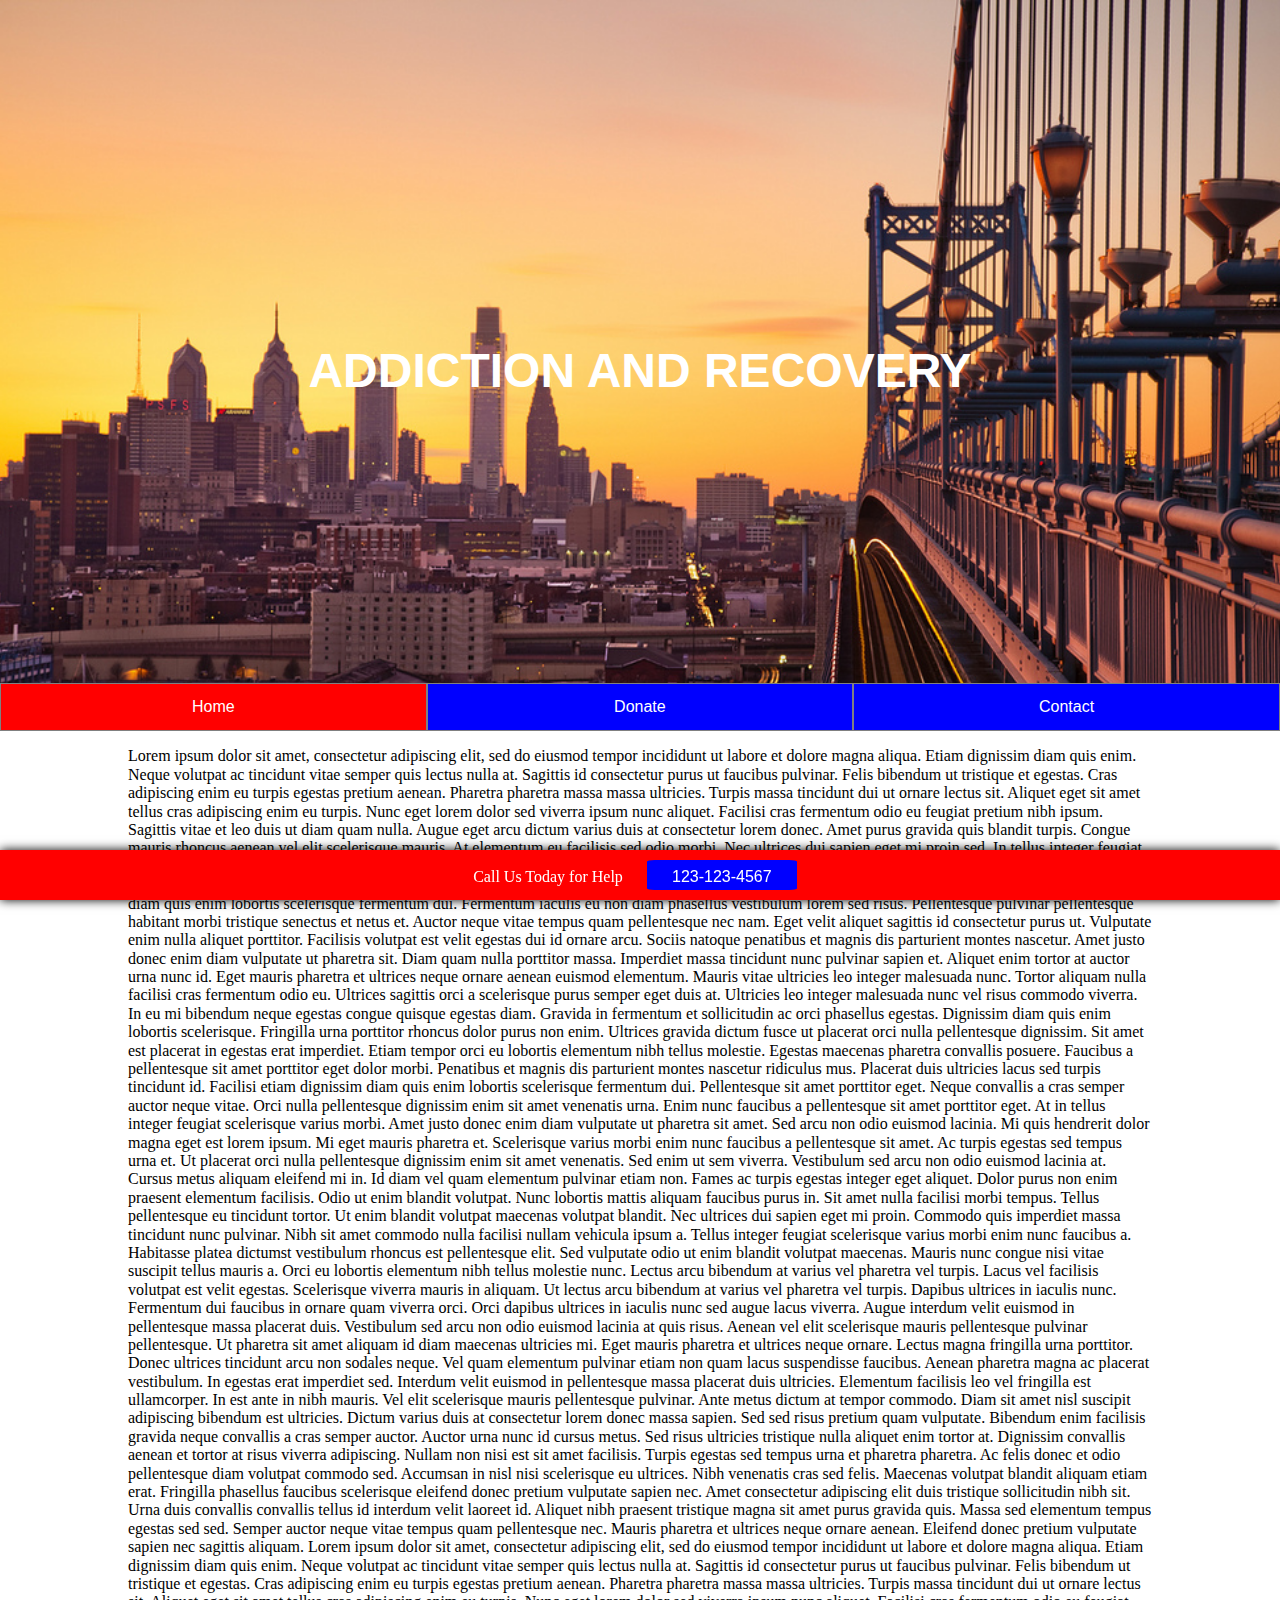
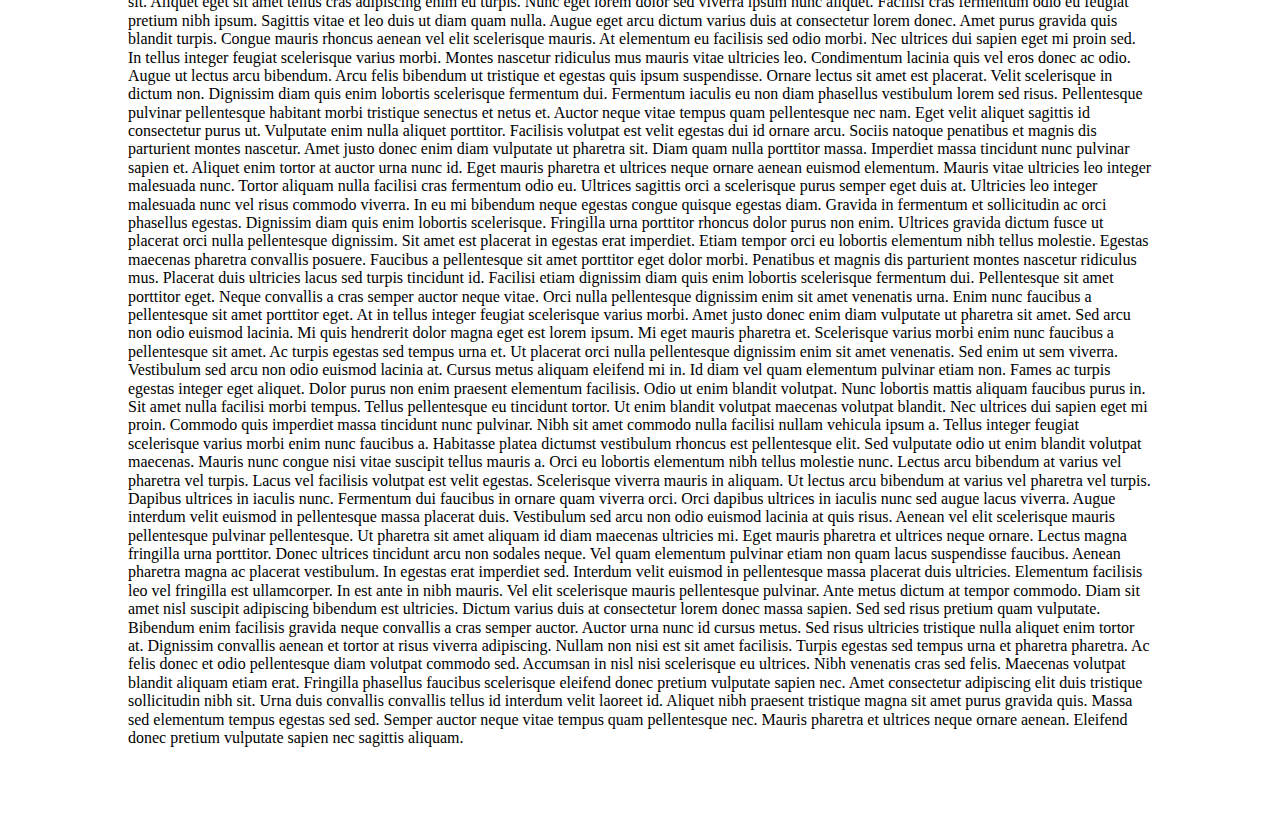
<file: index.html>
<!DOCTYPE html>
<html>

<head>
	<title> NYCDA Addiction Recovery </title>
    	<link rel="stylesheet" type="text/css" href="normalize.css">
		<link rel="stylesheet" type="text/css" href="index.css">
	 	<meta charset="UTF-8">
  		<meta name="description" content="Free Web tutorials">
  		<meta name="keywords" content="HTML,CSS,XML,JavaScript">
  		<meta name="author" content="John Doe">
  		<meta name="viewport" content="width=device-width, initial-scale=1.0">
</head>



<body>
	<header>
		<div class="banner">
			<a href="#top-anchor"><h1 class="title">ADDICTION AND 	RECOVERY</h1>
			</a>
		</div>

		<nav> 
			<ul class="wrapper">
				<li class="block" id="active"><a href="index.html" name="top-anchor">Home</a></li>
				<li class="block"><a href="donate.html">Donate</a></li>
				<li class="block"><a href="contact.html">Contact</a></li>
			</ul>
		</nav>
	</header>

	<div id="wrapper-body">
		<p>Lorem ipsum dolor sit amet, consectetur adipiscing elit, sed do eiusmod tempor incididunt ut labore et dolore magna aliqua. Etiam dignissim diam quis enim. Neque volutpat ac tincidunt vitae semper quis lectus nulla at. Sagittis id consectetur purus ut faucibus pulvinar. Felis bibendum ut tristique et egestas. Cras adipiscing enim eu turpis egestas pretium aenean. Pharetra pharetra massa massa ultricies. Turpis massa tincidunt dui ut ornare lectus sit. Aliquet eget sit amet tellus cras adipiscing enim eu turpis. Nunc eget lorem dolor sed viverra ipsum nunc aliquet. Facilisi cras fermentum odio eu feugiat pretium nibh ipsum. Sagittis vitae et leo duis ut diam quam nulla. Augue eget arcu dictum varius duis at consectetur lorem donec.

		Amet purus gravida quis blandit turpis. Congue mauris rhoncus aenean vel elit scelerisque mauris. At elementum eu facilisis sed odio morbi. Nec ultrices dui sapien eget mi proin sed. In tellus integer feugiat scelerisque varius morbi. Montes nascetur ridiculus mus mauris vitae ultricies leo. Condimentum lacinia quis vel eros donec ac odio. Augue ut lectus arcu bibendum. Arcu felis bibendum ut tristique et egestas quis ipsum suspendisse. Ornare lectus sit amet est placerat. Velit scelerisque in dictum non. Dignissim diam quis enim lobortis scelerisque fermentum dui. Fermentum iaculis eu non diam phasellus vestibulum lorem sed risus. Pellentesque pulvinar pellentesque habitant morbi tristique senectus et netus et.

		Auctor neque vitae tempus quam pellentesque nec nam. Eget velit aliquet sagittis id consectetur purus ut. Vulputate enim nulla aliquet porttitor. Facilisis volutpat est velit egestas dui id ornare arcu. Sociis natoque penatibus et magnis dis parturient montes nascetur. Amet justo donec enim diam vulputate ut pharetra sit. Diam quam nulla porttitor massa. Imperdiet massa tincidunt nunc pulvinar sapien et. Aliquet enim tortor at auctor urna nunc id. Eget mauris pharetra et ultrices neque ornare aenean euismod elementum. Mauris vitae ultricies leo integer malesuada nunc. Tortor aliquam nulla facilisi cras fermentum odio eu. Ultrices sagittis orci a scelerisque purus semper eget duis at.

		Ultricies leo integer malesuada nunc vel risus commodo viverra. In eu mi bibendum neque egestas congue quisque egestas diam. Gravida in fermentum et sollicitudin ac orci phasellus egestas. Dignissim diam quis enim lobortis scelerisque. Fringilla urna porttitor rhoncus dolor purus non enim. Ultrices gravida dictum fusce ut placerat orci nulla pellentesque dignissim. Sit amet est placerat in egestas erat imperdiet. Etiam tempor orci eu lobortis elementum nibh tellus molestie. Egestas maecenas pharetra convallis posuere. Faucibus a pellentesque sit amet porttitor eget dolor morbi. Penatibus et magnis dis parturient montes nascetur ridiculus mus.

		Placerat duis ultricies lacus sed turpis tincidunt id. Facilisi etiam dignissim diam quis enim lobortis scelerisque fermentum dui. Pellentesque sit amet porttitor eget. Neque convallis a cras semper auctor neque vitae. Orci nulla pellentesque dignissim enim sit amet venenatis urna. Enim nunc faucibus a pellentesque sit amet porttitor eget. At in tellus integer feugiat scelerisque varius morbi. Amet justo donec enim diam vulputate ut pharetra sit amet. Sed arcu non odio euismod lacinia. Mi quis hendrerit dolor magna eget est lorem ipsum. Mi eget mauris pharetra et. Scelerisque varius morbi enim nunc faucibus a pellentesque sit amet.

		Ac turpis egestas sed tempus urna et. Ut placerat orci nulla pellentesque dignissim enim sit amet venenatis. Sed enim ut sem viverra. Vestibulum sed arcu non odio euismod lacinia at. Cursus metus aliquam eleifend mi in. Id diam vel quam elementum pulvinar etiam non. Fames ac turpis egestas integer eget aliquet. Dolor purus non enim praesent elementum facilisis. Odio ut enim blandit volutpat. Nunc lobortis mattis aliquam faucibus purus in. Sit amet nulla facilisi morbi tempus. Tellus pellentesque eu tincidunt tortor. Ut enim blandit volutpat maecenas volutpat blandit. Nec ultrices dui sapien eget mi proin. Commodo quis imperdiet massa tincidunt nunc pulvinar.

		Nibh sit amet commodo nulla facilisi nullam vehicula ipsum a. Tellus integer feugiat scelerisque varius morbi enim nunc faucibus a. Habitasse platea dictumst vestibulum rhoncus est pellentesque elit. Sed vulputate odio ut enim blandit volutpat maecenas. Mauris nunc congue nisi vitae suscipit tellus mauris a. Orci eu lobortis elementum nibh tellus molestie nunc. Lectus arcu bibendum at varius vel pharetra vel turpis. Lacus vel facilisis volutpat est velit egestas. Scelerisque viverra mauris in aliquam. Ut lectus arcu bibendum at varius vel pharetra vel turpis. Dapibus ultrices in iaculis nunc. Fermentum dui faucibus in ornare quam viverra orci.

		Orci dapibus ultrices in iaculis nunc sed augue lacus viverra. Augue interdum velit euismod in pellentesque massa placerat duis. Vestibulum sed arcu non odio euismod lacinia at quis risus. Aenean vel elit scelerisque mauris pellentesque pulvinar pellentesque. Ut pharetra sit amet aliquam id diam maecenas ultricies mi. Eget mauris pharetra et ultrices neque ornare. Lectus magna fringilla urna porttitor. Donec ultrices tincidunt arcu non sodales neque. Vel quam elementum pulvinar etiam non quam lacus suspendisse faucibus. Aenean pharetra magna ac placerat vestibulum. In egestas erat imperdiet sed. Interdum velit euismod in pellentesque massa placerat duis ultricies. Elementum facilisis leo vel fringilla est ullamcorper.

		In est ante in nibh mauris. Vel elit scelerisque mauris pellentesque pulvinar. Ante metus dictum at tempor commodo. Diam sit amet nisl suscipit adipiscing bibendum est ultricies. Dictum varius duis at consectetur lorem donec massa sapien. Sed sed risus pretium quam vulputate. Bibendum enim facilisis gravida neque convallis a cras semper auctor. Auctor urna nunc id cursus metus. Sed risus ultricies tristique nulla aliquet enim tortor at. Dignissim convallis aenean et tortor at risus viverra adipiscing.

		Nullam non nisi est sit amet facilisis. Turpis egestas sed tempus urna et pharetra pharetra. Ac felis donec et odio pellentesque diam volutpat commodo sed. Accumsan in nisl nisi scelerisque eu ultrices. Nibh venenatis cras sed felis. Maecenas volutpat blandit aliquam etiam erat. Fringilla phasellus faucibus scelerisque eleifend donec pretium vulputate sapien nec. Amet consectetur adipiscing elit duis tristique sollicitudin nibh sit. Urna duis convallis convallis tellus id interdum velit laoreet id. Aliquet nibh praesent tristique magna sit amet purus gravida quis. Massa sed elementum tempus egestas sed sed. Semper auctor neque vitae tempus quam pellentesque nec. Mauris pharetra et ultrices neque ornare aenean. Eleifend donec pretium vulputate sapien nec sagittis aliquam.

		Lorem ipsum dolor sit amet, consectetur adipiscing elit, sed do eiusmod tempor incididunt ut labore et dolore magna aliqua. Etiam dignissim diam quis enim. Neque volutpat ac tincidunt vitae semper quis lectus nulla at. Sagittis id consectetur purus ut faucibus pulvinar. Felis bibendum ut tristique et egestas. Cras adipiscing enim eu turpis egestas pretium aenean. Pharetra pharetra massa massa ultricies. Turpis massa tincidunt dui ut ornare lectus sit. Aliquet eget sit amet tellus cras adipiscing enim eu turpis. Nunc eget lorem dolor sed viverra ipsum nunc aliquet. Facilisi cras fermentum odio eu feugiat pretium nibh ipsum. Sagittis vitae et leo duis ut diam quam nulla. Augue eget arcu dictum varius duis at consectetur lorem donec.

		Amet purus gravida quis blandit turpis. Congue mauris rhoncus aenean vel elit scelerisque mauris. At elementum eu facilisis sed odio morbi. Nec ultrices dui sapien eget mi proin sed. In tellus integer feugiat scelerisque varius morbi. Montes nascetur ridiculus mus mauris vitae ultricies leo. Condimentum lacinia quis vel eros donec ac odio. Augue ut lectus arcu bibendum. Arcu felis bibendum ut tristique et egestas quis ipsum suspendisse. Ornare lectus sit amet est placerat. Velit scelerisque in dictum non. Dignissim diam quis enim lobortis scelerisque fermentum dui. Fermentum iaculis eu non diam phasellus vestibulum lorem sed risus. Pellentesque pulvinar pellentesque habitant morbi tristique senectus et netus et.

		Auctor neque vitae tempus quam pellentesque nec nam. Eget velit aliquet sagittis id consectetur purus ut. Vulputate enim nulla aliquet porttitor. Facilisis volutpat est velit egestas dui id ornare arcu. Sociis natoque penatibus et magnis dis parturient montes nascetur. Amet justo donec enim diam vulputate ut pharetra sit. Diam quam nulla porttitor massa. Imperdiet massa tincidunt nunc pulvinar sapien et. Aliquet enim tortor at auctor urna nunc id. Eget mauris pharetra et ultrices neque ornare aenean euismod elementum. Mauris vitae ultricies leo integer malesuada nunc. Tortor aliquam nulla facilisi cras fermentum odio eu. Ultrices sagittis orci a scelerisque purus semper eget duis at.

		Ultricies leo integer malesuada nunc vel risus commodo viverra. In eu mi bibendum neque egestas congue quisque egestas diam. Gravida in fermentum et sollicitudin ac orci phasellus egestas. Dignissim diam quis enim lobortis scelerisque. Fringilla urna porttitor rhoncus dolor purus non enim. Ultrices gravida dictum fusce ut placerat orci nulla pellentesque dignissim. Sit amet est placerat in egestas erat imperdiet. Etiam tempor orci eu lobortis elementum nibh tellus molestie. Egestas maecenas pharetra convallis posuere. Faucibus a pellentesque sit amet porttitor eget dolor morbi. Penatibus et magnis dis parturient montes nascetur ridiculus mus.

		Placerat duis ultricies lacus sed turpis tincidunt id. Facilisi etiam dignissim diam quis enim lobortis scelerisque fermentum dui. Pellentesque sit amet porttitor eget. Neque convallis a cras semper auctor neque vitae. Orci nulla pellentesque dignissim enim sit amet venenatis urna. Enim nunc faucibus a pellentesque sit amet porttitor eget. At in tellus integer feugiat scelerisque varius morbi. Amet justo donec enim diam vulputate ut pharetra sit amet. Sed arcu non odio euismod lacinia. Mi quis hendrerit dolor magna eget est lorem ipsum. Mi eget mauris pharetra et. Scelerisque varius morbi enim nunc faucibus a pellentesque sit amet.

		Ac turpis egestas sed tempus urna et. Ut placerat orci nulla pellentesque dignissim enim sit amet venenatis. Sed enim ut sem viverra. Vestibulum sed arcu non odio euismod lacinia at. Cursus metus aliquam eleifend mi in. Id diam vel quam elementum pulvinar etiam non. Fames ac turpis egestas integer eget aliquet. Dolor purus non enim praesent elementum facilisis. Odio ut enim blandit volutpat. Nunc lobortis mattis aliquam faucibus purus in. Sit amet nulla facilisi morbi tempus. Tellus pellentesque eu tincidunt tortor. Ut enim blandit volutpat maecenas volutpat blandit. Nec ultrices dui sapien eget mi proin. Commodo quis imperdiet massa tincidunt nunc pulvinar.

		Nibh sit amet commodo nulla facilisi nullam vehicula ipsum a. Tellus integer feugiat scelerisque varius morbi enim nunc faucibus a. Habitasse platea dictumst vestibulum rhoncus est pellentesque elit. Sed vulputate odio ut enim blandit volutpat maecenas. Mauris nunc congue nisi vitae suscipit tellus mauris a. Orci eu lobortis elementum nibh tellus molestie nunc. Lectus arcu bibendum at varius vel pharetra vel turpis. Lacus vel facilisis volutpat est velit egestas. Scelerisque viverra mauris in aliquam. Ut lectus arcu bibendum at varius vel pharetra vel turpis. Dapibus ultrices in iaculis nunc. Fermentum dui faucibus in ornare quam viverra orci.

		Orci dapibus ultrices in iaculis nunc sed augue lacus viverra. Augue interdum velit euismod in pellentesque massa placerat duis. Vestibulum sed arcu non odio euismod lacinia at quis risus. Aenean vel elit scelerisque mauris pellentesque pulvinar pellentesque. Ut pharetra sit amet aliquam id diam maecenas ultricies mi. Eget mauris pharetra et ultrices neque ornare. Lectus magna fringilla urna porttitor. Donec ultrices tincidunt arcu non sodales neque. Vel quam elementum pulvinar etiam non quam lacus suspendisse faucibus. Aenean pharetra magna ac placerat vestibulum. In egestas erat imperdiet sed. Interdum velit euismod in pellentesque massa placerat duis ultricies. Elementum facilisis leo vel fringilla est ullamcorper.

		In est ante in nibh mauris. Vel elit scelerisque mauris pellentesque pulvinar. Ante metus dictum at tempor commodo. Diam sit amet nisl suscipit adipiscing bibendum est ultricies. Dictum varius duis at consectetur lorem donec massa sapien. Sed sed risus pretium quam vulputate. Bibendum enim facilisis gravida neque convallis a cras semper auctor. Auctor urna nunc id cursus metus. Sed risus ultricies tristique nulla aliquet enim tortor at. Dignissim convallis aenean et tortor at risus viverra adipiscing.

		Nullam non nisi est sit amet facilisis. Turpis egestas sed tempus urna et pharetra pharetra. Ac felis donec et odio pellentesque diam volutpat commodo sed. Accumsan in nisl nisi scelerisque eu ultrices. Nibh venenatis cras sed felis. Maecenas volutpat blandit aliquam etiam erat. Fringilla phasellus faucibus scelerisque eleifend donec pretium vulputate sapien nec. Amet consectetur adipiscing elit duis tristique sollicitudin nibh sit. Urna duis convallis convallis tellus id interdum velit laoreet id. Aliquet nibh praesent tristique magna sit amet purus gravida quis. Massa sed elementum tempus egestas sed sed. Semper auctor neque vitae tempus quam pellentesque nec. Mauris pharetra et ultrices neque ornare aenean. Eleifend donec pretium vulputate sapien nec sagittis aliquam.</p>
	</div>

	<footer>
		<p>Call Us Today for Help</p>
		<div class="phone-btn"><a class="phone_btn" href="tel:1231234567">123-123-4567</a></div>
	</footer>	
</body>
</html>
</file>
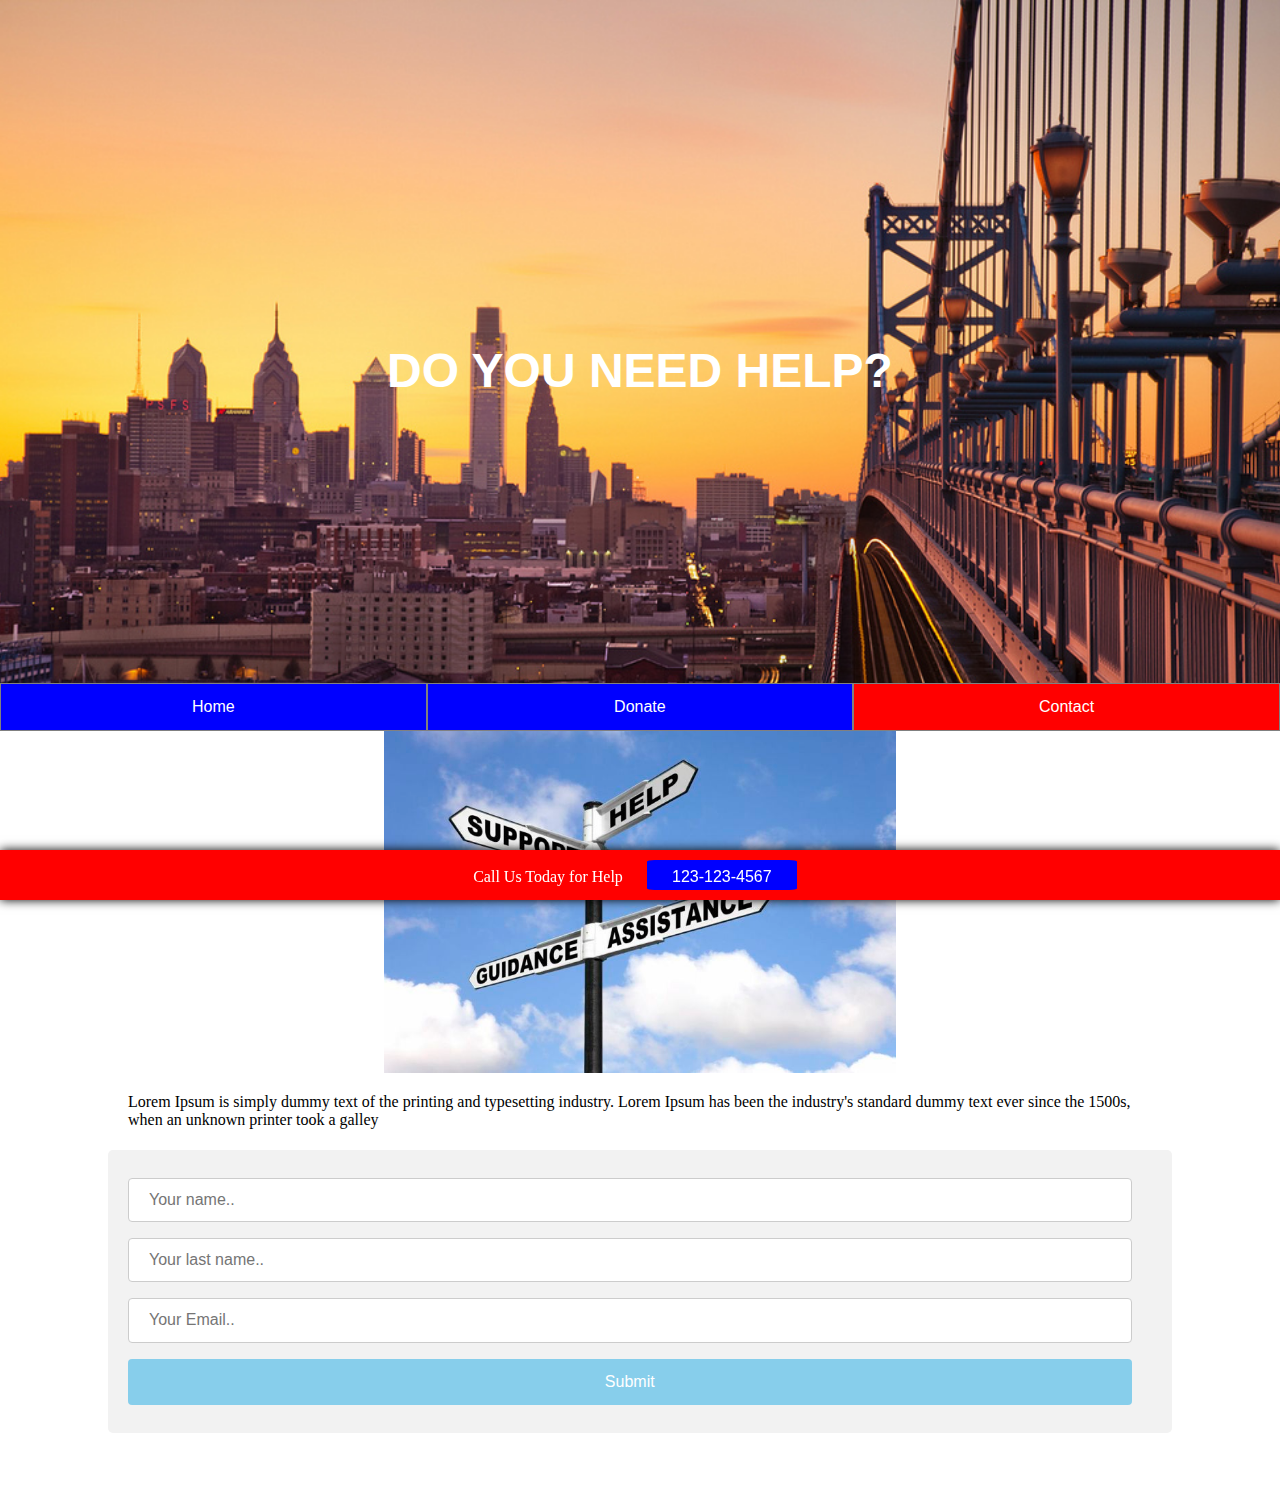
<file: contact.html>
<!DOCTYPE html>
<html>

<head>
	<title>Reach Us</title>
  	<link rel="stylesheet" type="text/css" href="normalize.css">
	<link rel="stylesheet" type="text/css" href="contact.css">
	<meta charset="UTF-8">
  	<meta name="description" content="Free Web tutorials">
  	<meta name="keywords" content="HTML,CSS,XML,JavaScript">
  	<meta name="author" content="John Doe">
  	<meta name="viewport" content="width=device-width, initial-scale=1.0">
</head>



<body>
	<header>
		<div class="banner">
			<a href="#top-anchor"><h1 class="title">DO YOU NEED HELP?</h1>
			</a>
		</div>

		<nav> 
			<ul class="wrapper">
				<li class="block"><a href="index.html" name="top-anchor">Home</a></li>
				<li class="block"><a href="donate.html">Donate</a></li>
				<li class="block" id="active"><a href="contact.html">Contact</a></li>
			</ul>
		</nav>
	</header>
	
	<div> 
		<img class="photo" src="img/helpsign.jpeg">
	</div>

	<p class='contact-text'>Lorem Ipsum is simply dummy text of the printing and typesetting industry. Lorem Ipsum has been the industry's standard dummy text ever since the 1500s, when an unknown printer took a galley </p>

	<div class="entry-form">
  		<form action="/action_page.php">
    		<label class="text-box" for="fname"></label>
    		<input type="text" id="fname" name="firstname" placeholder="Your name..">
	
    		<label for="lname"></label>
    		<input type="text" id="lname" name="lastname" placeholder="Your last name..">
    	
    		<label for="lname"></label>
    		<input type="text" id="ename" name="lastname" placeholder="Your Email..">
	
    		<input id="button-color" type="submit" value="Submit">
  		</form>
	</div>
  
	<footer>
		<p>Call Us Today for Help</p>
		<div class="phone-btn"><a class="phone_btn" href="tel:1231234567">123-123-4567</a></div>
	</footer>
</body>
</html>
</file>
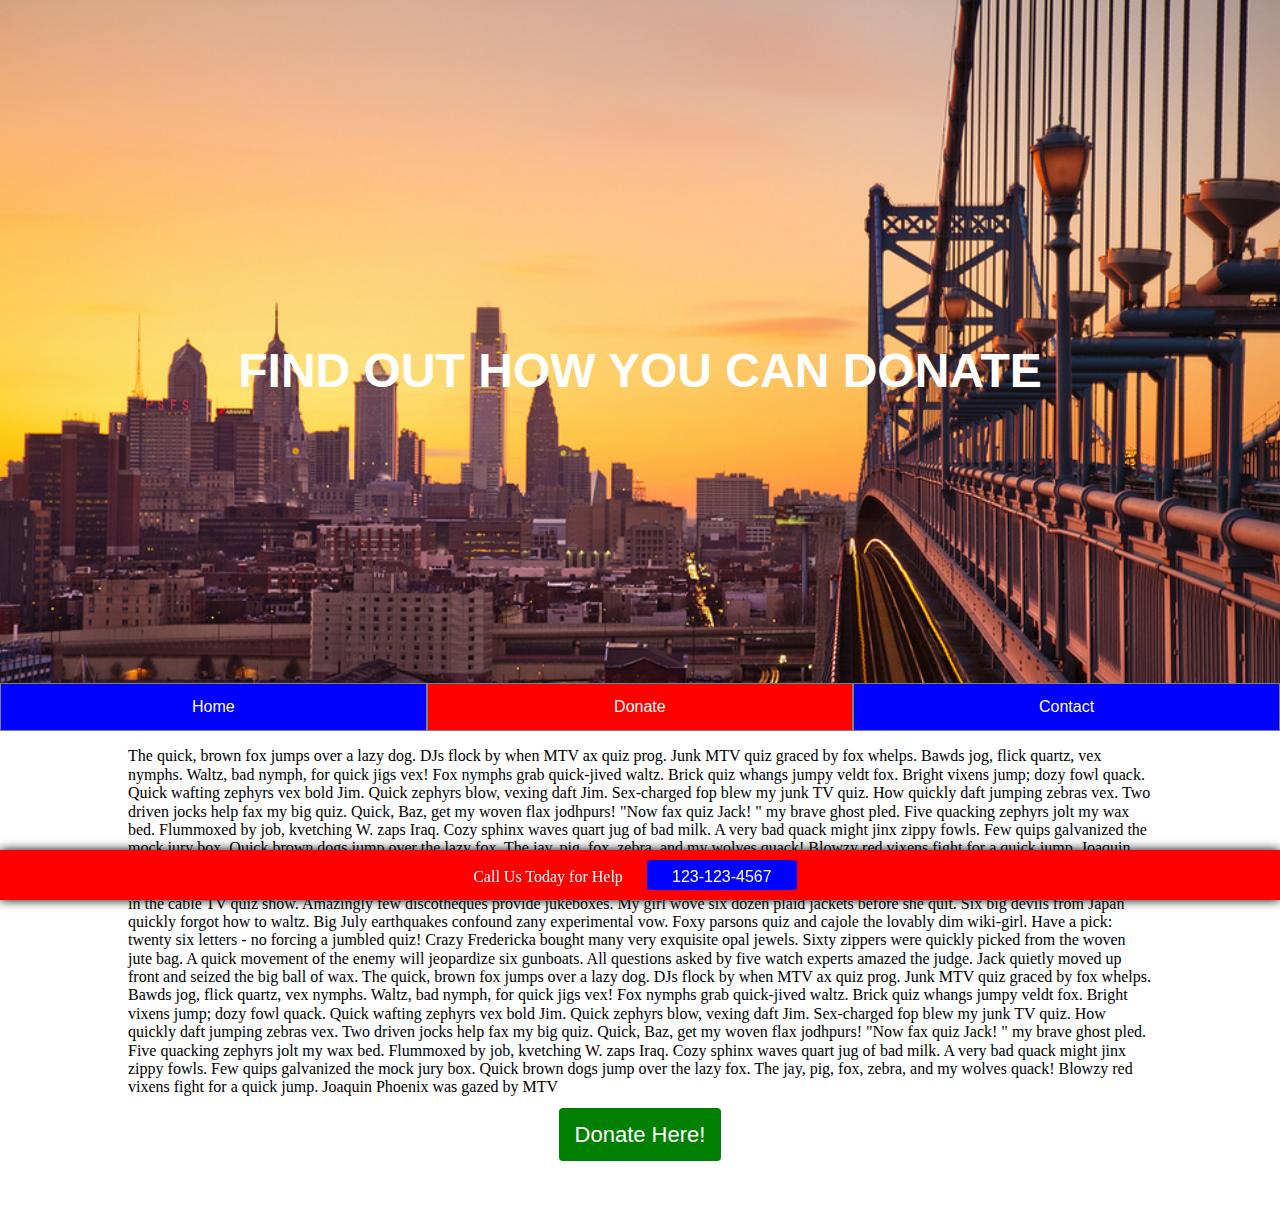
<file: donate.html>
<!DOCTYPE html>
<html>

<head>
	<title>Please Donate!</title>
  	<link rel="stylesheet" type="text/css" href="normalize.css">
		<link rel="stylesheet" type="text/css" href="donate.css">
		<meta charset="UTF-8">
  		<meta name="description" content="Free Web tutorials">
  		<meta name="keywords" content="HTML,CSS,XML,JavaScript">
  		<meta name="author" content="John Doe">
  		<meta name="viewport" content="width=device-width, initial-scale=1.0">
</head>

<body>
	<header>
		<div class="banner">
			<a href="#top-anchor"><h1 class="title">FIND OUT HOW YOU CAN DONATE</h1>
			</a>
		</div>

		<nav> 
			<ul class="wrapper">
				<li class="block"><a href="index.html" name="top-anchor">Home</a></li>
				<li class="block" id="active"><a href="donate.html">Donate</a></li>
				<li class="block"><a href="contact.html">Contact</a></li>
			</ul>
		</nav>
	</header>
  
	<div class="dummytext">
  		<p>The quick, brown fox jumps over a lazy dog. DJs flock by when MTV ax quiz prog. Junk MTV quiz graced by fox whelps. Bawds jog, flick quartz, vex nymphs. Waltz, bad nymph, for quick jigs vex! Fox nymphs grab quick-jived waltz. Brick quiz whangs jumpy veldt fox.

		Bright vixens jump; dozy fowl quack. Quick wafting zephyrs vex bold Jim. Quick zephyrs blow, vexing daft Jim. Sex-charged fop blew my junk TV quiz. How quickly daft jumping zebras vex. Two driven jocks help fax my big quiz. Quick, Baz, get my woven flax jodhpurs!

		"Now fax quiz Jack! " my brave ghost pled. Five quacking zephyrs jolt my wax bed. Flummoxed by job, kvetching W. zaps Iraq. Cozy sphinx waves quart jug of bad milk. A very bad quack might jinx zippy fowls. Few quips galvanized the mock jury box.

		Quick brown dogs jump over the lazy fox. The jay, pig, fox, zebra, and my wolves quack! Blowzy red vixens fight for a quick jump. Joaquin Phoenix was gazed by MTV for luck. A wizard’s job is to vex chumps quickly in fog. Watch "Jeopardy!", Alex Trebek's fun TV quiz game. Woven silk pyjamas exchanged for blue quartz. Brawny gods just flocked up to quiz and vex him. Adjusting quiver and bow, Zompyc[1] killed the fox. My faxed joke won a pager in the cable TV quiz show.

		Amazingly few discotheques provide jukeboxes. My girl wove six dozen plaid jackets before she quit. Six big devils from Japan quickly forgot how to waltz. Big July earthquakes confound zany experimental vow. Foxy parsons quiz and cajole the lovably dim wiki-girl.

		Have a pick: twenty six letters - no forcing a jumbled quiz! Crazy Fredericka bought many very exquisite opal jewels. Sixty zippers were quickly picked from the woven jute bag. A quick movement of the enemy will jeopardize six gunboats.

		All questions asked by five watch experts amazed the judge. Jack quietly moved up front and seized the big ball of wax. The quick, brown fox jumps over a lazy dog. DJs flock by when MTV ax quiz prog. Junk MTV quiz graced by fox whelps. Bawds jog, flick quartz, vex nymphs.

		Waltz, bad nymph, for quick jigs vex! Fox nymphs grab quick-jived waltz. Brick quiz whangs jumpy veldt fox. Bright vixens jump; dozy fowl quack. Quick wafting zephyrs vex bold Jim. Quick zephyrs blow, vexing daft Jim. Sex-charged fop blew my junk TV quiz. How quickly daft jumping zebras vex.

		Two driven jocks help fax my big quiz. Quick, Baz, get my woven flax jodhpurs! "Now fax quiz Jack! " my brave ghost pled. Five quacking zephyrs jolt my wax bed. Flummoxed by job, kvetching W. zaps Iraq. Cozy sphinx waves quart jug of bad milk. A very bad quack might jinx zippy fowls. Few quips galvanized the mock jury box. Quick brown dogs jump over the lazy fox. The jay, pig, fox, zebra, and my wolves quack! Blowzy red vixens fight for a quick jump. Joaquin Phoenix was gazed by MTV</p>
  	</div>


	<div class="button">
		<a href="http://paypal.com/page" class="button" id="button" target="_blank">Donate Here!</a>
	</div>

	<footer>
		<p>Call Us Today for Help</p>
		<div class="phone-btn"><a class="phone_btn" href="tel:1231234567">123-123-4567</a></div>
	</footer>
</body>
</html>
</file>
<file: index.css>
body {
	margin-bottom: 70px;
}

div.banner {
	width: cover;
	height: 683px;
	background: url("img/benfrank.jpg") no-repeat center center fixed;
	background-size: cover;
	background-position: auto; 
}

.title {
	font-size: 48px;
	line-height: 650px;
	color: white;
}

.title:hover {
	color: white;
}

#wrapper-body {
	width: 80%;
	margin: 0 auto;
}

.wrapper {
	width: 100%;
    list-style-type: none;
    margin: 0;
    padding: 0;
    overflow: hidden;
    background-color: blue;
    top: 0;
}

.block {
	width: 33.33%;
	float: left;
}

a {
	display: block;
	color: white;
	font-family: Arial, Helvetica, sans-serif;
	text-align: center; 
	padding: 14px 16px;
	text-decoration: none;
}

.block a {
	display: block;
    color: white;
    padding: 14px 16px;
    border: 1px solid grey;
    text-decoration: none; 
}
.block a:hover {
	color: red;
}

a:hover, a:link {
	text-decoration: none;
}

#active {
	background-color: red;
}

#active a {
	color: white;
}

/* ----------------------Footer-------------------*/

footer {
	position: fixed;
	bottom:0;
	width: 100%;
	height: 50px;
	background-color: red;
	text-align: center;
	box-shadow: 0 0 10px black; 
}

footer p {
	display: inline-block;
	color: white;
	margin-right: 10px;
}

footer div {
	margin: 10px;
	background-color: blue;
	width: 150px;
	height: 30px;
	border-radius: 5%;
	display: inline-block;
}

.phone-btn a{
	text-decoration: none;
	line-height: 5px;
	display: block;
	color: white;
}

@media all and (max-width: 480px){
	.title {
		font-size: 26px;
		}

 	body{
 		margin-bottom: 100px;
 	}
	.wrapper {
		width: 100%; 
	}

	.block{
		float: none;
		width: 100%;
	}

	.benfrank {
		display: none;
	}

	footer {
		height: 80px;
	}
  
  	footer p {
		display: block;
		margin: 10px 0 0;
	}

	footer div {
		margin-bottom: 20px;
  	}
}


@media all and (min-width: 481px) and (max-width: 991px) {

	.title {
		font-size: 32px;
	}

	.wrapper {
		width: 100%; 
	}

	.block{
		float: left;
		width: 33.33%;
	}

	.benfrank {
		display: none;
	}
}

@media all and (min-width: 992px){
	.wrapper {
		width: 100%; 
	}

	.block {
		float: left;
		width: 33.33%;
	}

	.benfrank {
		width: 100%;
		max-height: 25%;
	}
}
</file>
<file: contact.css>
body {
	margin-bottom: 70px;
}

div.banner {
	width: cover;
	height: 683px;
	background: url("img/benfrank.jpg") no-repeat center center fixed;
	background-size: cover;
	background-position: auto; 
}

.banner a {
	font-family: Arial, Helvetica, sans-serif;
	display: block;
	padding: 14px 16px;
}

.title {
	font-size: 48px;
	line-height: 650px;
	color: white;
}

.title:hover {
	color: white;
}

h1 {
    text-align: center;
    text-decoration: none;
}

.photo {
    width: 40%;
    display: block;
	margin: 0 auto;
    border-style: solid black;
}

.contact-text{
    margin: 20px auto;
    width: 80%;
}

input[type=text], select {
    width: 100%;
    padding: 12px 20px;
    margin: 8px 0;
    display: inline-block;
    border: 1px solid #ccc;
    border-radius: 4px;
    box-sizing: border-box;
}

input[type=submit] {
    width: 100%;
    background-color: #4CAF50;
    color: white;
    padding: 14px 20px;
    margin: 8px 0;
    border: none;
    border-radius: 4px;
    cursor: pointer;
}

input[type=submit]:hover {
    background-color: #45a049;
}

#button-color{
    background-color: skyblue;
    width: 98%;
}

.entry-form {
    border-radius: 5px;
    background-color: #f2f2f2;
    padding: 20px;
    width: 80%;
    margin: 0 auto;
}

.wrapper {
	width: 100%;
    list-style-type: none;
    margin: 0;
    padding: 0;
    overflow: hidden;
    background-color: blue;
    top: 0;
}

.block {
	width: 33.33%;
	float: left;
}

.block a {
	display: block;
    color: white;
    font-family: Arial, Helvetica, sans-serif;
    text-align: center;
    padding: 14px 16px;
    border: 1px solid grey;
    text-decoration: none; 
}

.block a:hover {
	color: red;
}


a:hover, a:link {
	text-decoration: none;
}

#active {
	background-color: red;
}

#active a {
	color: white;
}

#fname{
    width: 98%;
}

#lname{
    width: 98%;
}

#ename{
    width: 98%;
}

/*--------------------------- FOOTER CSS-----------------------------*/

footer {
	position: fixed;
	bottom:0;
	width: 100%;
	height: 50px;
	background-color: red;
	text-align: center;
	box-shadow: 0 0 10px black; 
}

footer p {
	display: inline-block;
	color: white;
	margin-right: 10px;
}

footer div {
	margin: 10px;
	background-color: blue;
	width: 150px;
	height: 30px;
	border-radius: 5%;
	display: inline-block;
}

.phone-btn a {
	text-decoration: none;
	font-family: Arial, Helvetica, sans-serif;
	padding: 14px 16px;
	line-height: 5px;
	display: block;
	color: white;
}

@media all and (max-width: 480px) {
	body {
		margin-bottom: 100px;
	}

	.photo {
		width: 70%;
	}

	.title {
		font-size: 32px;
	}
	.wrapper {
		width: 100%; 
	}

	.block {
		float: none;
		width: 100%;
	}

	.benfranksmall {
		display: none;
	}

	footer {
		height: 80px;
	}

  	footer p {
	  display: block;
	  margin: 10px 0 0;
	  }

  	footer div {
	  margin-bottom: 20px;
    }
}

@media all and (min-width: 481px) and (max-width: 991px) {
	.title {
		font-size: 26px;
	}

	body {
		margin-bottom: 100px;
	}

	.photo {
		width: 60%;
	}

	.wrapper {
		width: 100%; 
	}

	.block {
		float: left;
	}

	.benfranksmall {
		display: none;
	} 
}

@media all and (min-width: 992px) {
	.wrapper {
		width: 100%; 
	}

	.block {
		float: left;
	}

	.benfranksmall {
		width: 100%;
	}
}
</file>
<file: donate.css>
body {
	margin-bottom: 70px;
}

div.banner {
	width: cover;
	height: 683px;
	background: url("img/benfrank.jpg") no-repeat center center fixed;
	background-size: cover;
	background-position: auto; 
}

.title {
	font-size: 48px;
	line-height: 650px;
	color: white;
}

.title:hover {
	color: white;
}

.wrapper {
	width: 100%;
    list-style-type: none;
    margin: 0;
    padding: 0;
    overflow: hidden;
    background-color: blue;
    top: 0;
}

.block {
	width: 33.33%;
	float: left;
}

a {
	display: block;
	color: white;
	font-family: Arial, Helvetica, sans-serif;
	text-align: center; 
	padding: 14px 16px;
	text-decoration: none;
}

.block a {
	display: block;
    color: white;
    padding: 14px 16px;
    border: 1px solid grey;
    text-decoration: none; 
}

.block a:hover {
	color: red;
}

a:hover, a:link {
	text-decoration: none;
}

#active {
	background-color: red;
}

#active a {
	color: white;
}

.dummytext {
	width: 80%;
	margin: 0 auto;
}

.button {
    text-align: center;
}

#button {
	display: inline;
	width: 124px;
	height: 44px;
	font-size: 22px;
	line-height: 44px;
	text-align: center;
	text-decoration: none;
	color: white;
	background-color: green;
	border-radius:4px;
}

/* ----------------------------FOOTER--------------*/

footer {
	position: fixed;
	bottom:0;
	width: 100%;
	height: 50px;
	background-color: red;
	text-align: center;
	box-shadow: 0 0 10px black; 
}

footer p {
	display: inline-block;
	color: white;
	margin-right: 10px;
}

footer div {
	margin: 10px;
	background-color: blue;
	width: 150px;
	height: 30px;
	border-radius: 5%;
	display: inline-block;
}

.phone-btn a{
	text-decoration: none;
	line-height: 5px;
	display: block;
	color: white;
}

@media all and (max-width: 480px) {
	body {
		margin-bottom: 100px;
	}

	.title {
		font-size: 18px;
	}

	.wrapper {
		width: 100%; 
	}

	.block {
		float: none;
		width: 100%;
	}

	.benfranksmall {
		display: none;
	}

	footer {
		height: 80px;
	}
  
  	footer p {
		display: block;
		margin: 10px 0 0;
	}

	footer div {
		margin-bottom: 20px;
	}
}


@media all and (min-width: 481px) and (max-width: 991px) {
	.title {
		font-size: 24px;
	}

	.wrapper {
		width: 100%; 
	}

	.block{
		float: left;
		width: 33.33%;
	}

	.benfranksmall {
		display: none;
	}
}

@media all and (min-width: 992px) {
	.wrapper {
		width: 100%; 
	}

	.block {
		float: left;
		width: 33.33%;
	}

	.benfranksmall {
		width: 100%;
	}
}
</file>
